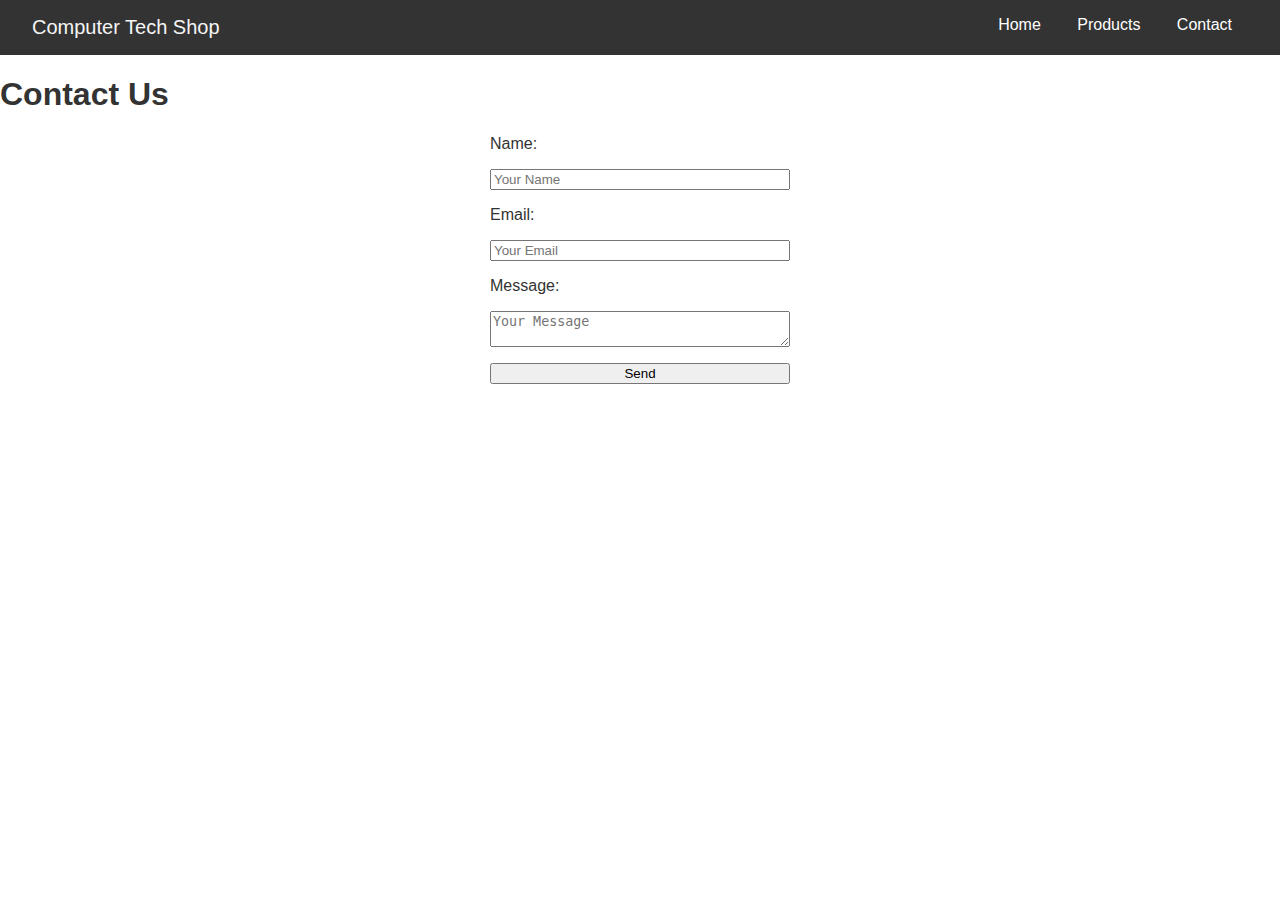
<file: contact.html>
<!DOCTYPE html>
<html lang="en">
<head>
    <meta charset="UTF-8">
    <meta name="viewport" content="width=device-width, initial-scale=1.0">
    <title>Contact - Computer Tech Shop</title>
    <link rel="stylesheet" href="style.css">
</head>
<body>
    <nav>
        <div class="logo">Computer Tech Shop</div>
        <div class="links">
            <a href="index.html">Home</a>
            <a href="product.html">Products</a>
            <a href="contact.html">Contact</a>
        </div>
    </nav>
    <section id="contact">
        <h1>Contact Us</h1>
        <form id="contact-form">
            <label for="name">Name:</label>
            <input type="text" id="name" placeholder="Your Name">
            <label for="email">Email:</label>
            <input type="email" id="email" placeholder="Your Email">
            <label for="message">Message:</label>
            <textarea id="message" placeholder="Your Message"></textarea>
            <button type="submit">Send</button>
        </form>
    </section>
    <script src="script.js"></script>
</body>
</html>
</file>
<file: style.css>
body {
    font-family: 'Arial', sans-serif;
    margin: 0;
    padding: 0;
    box-sizing: border-box;
    color: #333;
}
a{
    text-decoration: none;
    color: black;
}

nav {
    display: flex;
    justify-content: space-between;
    padding: 1em 2em;
    background: #333;
    color: white;
}

nav .links a {
    color: white;
    text-decoration: none;
    margin: 0 1em;
    font-size: 1rem;
}

nav .links a:hover {
    text-decoration: underline;
}
.logo{
    color: whitesmoke;
    font-size: 20px;
}

.section {
    padding: 3em 1em;
    text-align: center;
}

h2 {
    margin-bottom: 1em;
}
#contact-form {
    display: flex;
    flex-direction: column;
    gap: 1em;
    width: 300px;
    margin: auto;
}


.hero {
    display: flex;
    flex-wrap: wrap;
    justify-content: center;
    align-items: center;
    background: linear-gradient(135deg, #6f42c1, #d63384);
    color: white;
    padding: 2em 1em;
}

.hero-content {
    max-width: 500px;
    text-align: center;
    margin-bottom: 1em;
}

.hero h1 {
    font-size: 2.5rem;
}

.hero p {
    margin: 1em 0;
    font-size: 1.2rem;
}

.hero .btn {
    padding: 0.8em 1.5em;
    background: #fff;
    color: #6f42c1;
    border: none;
    font-size: 1rem;
    text-decoration: none;
    border-radius: 5px;
    transition: background 0.3s;
}

.hero .btn:hover {
    background: #d63384;
    color: white;
}

.hero-image {
    max-width: 100%;
    height: auto;
}

#about h3{
    margin: 0 70px ;

}

.product-grid {
    display: flex;
    gap: 1em;
    justify-content: center;
    flex-wrap: wrap;
}

.product-card {
    border: 1px solid #ddd;
    padding: 1em;
    width: 200px;
    text-align: center;
    border-radius: 5px;
    box-shadow: 0 2px 5px rgba(0, 0, 0, 0.1);
}

.product-card img {
    max-width: 100%;
    border-radius: 5px;
}

.product-card:hover {
    box-shadow: 0 4px 10px rgba(0, 0, 0, 0.2);
}


.service-grid {
    display: flex;
    gap: 1em;
    justify-content: center;
    flex-wrap: wrap;
}

.service {
    background: #f9f9f9;
    padding: 1em;
    border-radius: 5px;
    box-shadow: 0 2px 5px rgba(0, 0, 0, 0.1);
    max-width: 300px;
}

.service p {
    font-style: bold;
    margin-bottom: 0.5em;
}

.service span {
    color: #6f42c1;
    font-weight: bold;
}


footer {
    text-align: center;
    background: #333;
    color: white;
    padding: 1em;
}


#cart {
    position: fixed;
    top: 50%; 
    right: 0; 
    transform: translateY(-50%);
    width: 300px; 
    background-color: #2b2b2c;
    padding: 1em;
    box-shadow: -2px 0 5px rgba(0, 0, 0, 0.1);
    z-index: 1000; 
    color: white;
}


.cart-items {
    max-height: 300px; 
    overflow-y: auto; 
    display: flex;
    flex-direction: column;
    gap: 1em;
}


.cart-summary {
    text-align: center;
    margin-top: 1em;
}


.cart-item {
    display: flex;
    justify-content: space-between;
    border: 1px solid #ddd;
    padding: 1em;
    border-radius: 5px;
    box-shadow: 0 2px 5px rgba(0, 0, 0, 0.1);
}

.cart-item p {
    margin: 0;
}

.cart-item .remove {
    background: #d63384;
    color: white;
    border: none;
    border-radius: 5px;
    padding: 0.5em;
    cursor: pointer;
}

.cart-item .remove:hover {
    background: #c12771;
}



.modal {
    position: fixed;
    top: 0;
    left: 0;
    width: 100%;
    height: 100%;
    background: rgba(0, 0, 0, 0.5);
    display: flex;
    justify-content: center;
    align-items: center;
}

.modal-content {
    background: white;
    padding: 2em;
    border-radius: 5px;
    text-align: center;
}

.modal.hidden {
    display: none;
}



@media (max-width: 768px) {
    nav {
        flex-direction: column;
        align-items: center;
    }

    .hero-content {
        margin-bottom: 2em;
    }

    .product-card {
        width: 100%;
    }

    .testimonial {
        width: 90%;
    }
}
</file>
